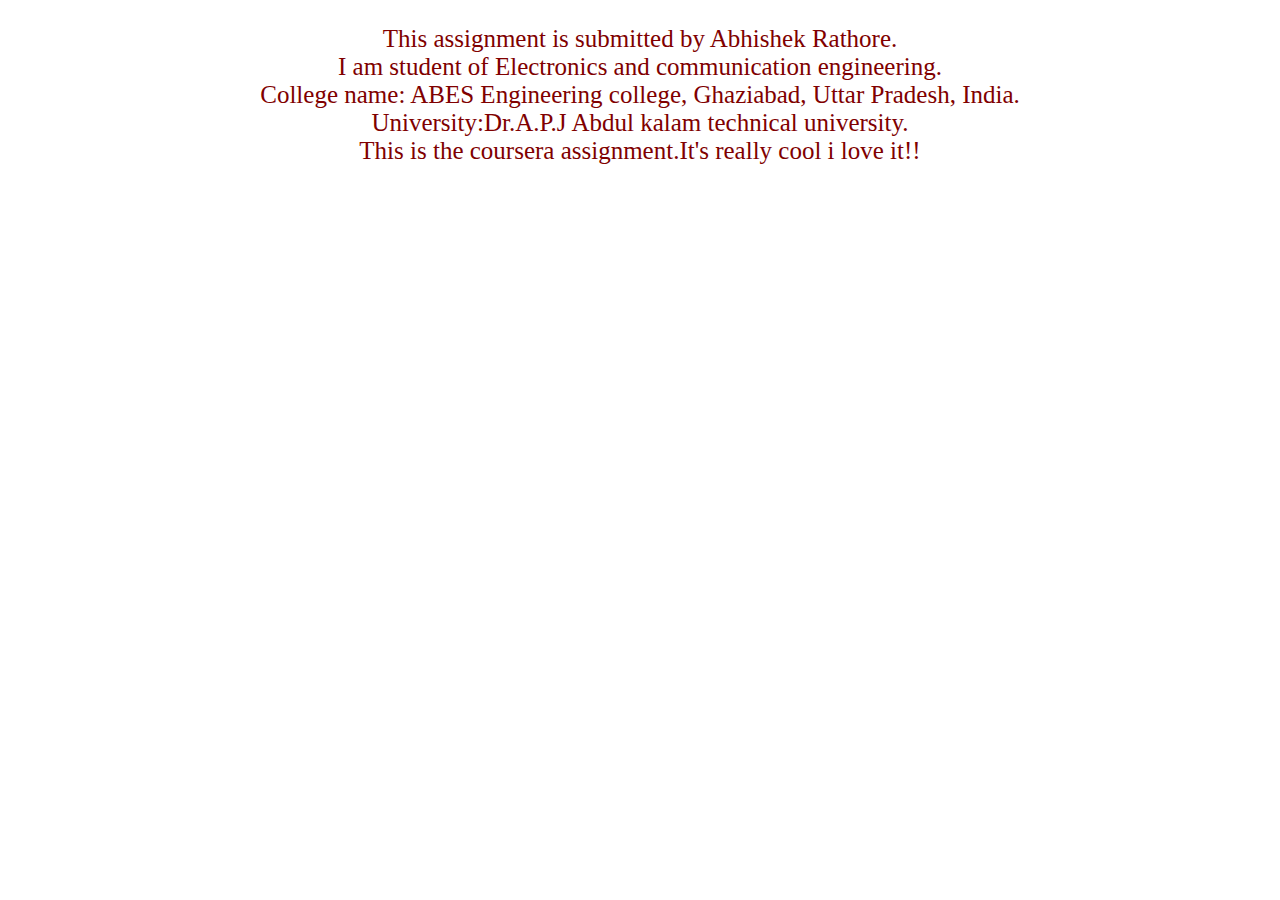
<file: index.html>
<!DOCTYPE html>
<html>
<head>
	<title>Index</title>
	<style>
		p{
			color: maroon;
			font-size: 25px;
			text-align: center;
		}
	</style>
</head>
<body>
<p>This assignment is submitted by Abhishek Rathore.<br>I am student of Electronics and communication engineering.<br>College name: ABES Engineering college, Ghaziabad, Uttar Pradesh, India.<br>University:Dr.A.P.J Abdul kalam technical university.<br>This is the coursera assignment.It's really cool i love it!!</p>
</body>
</html>
</file>
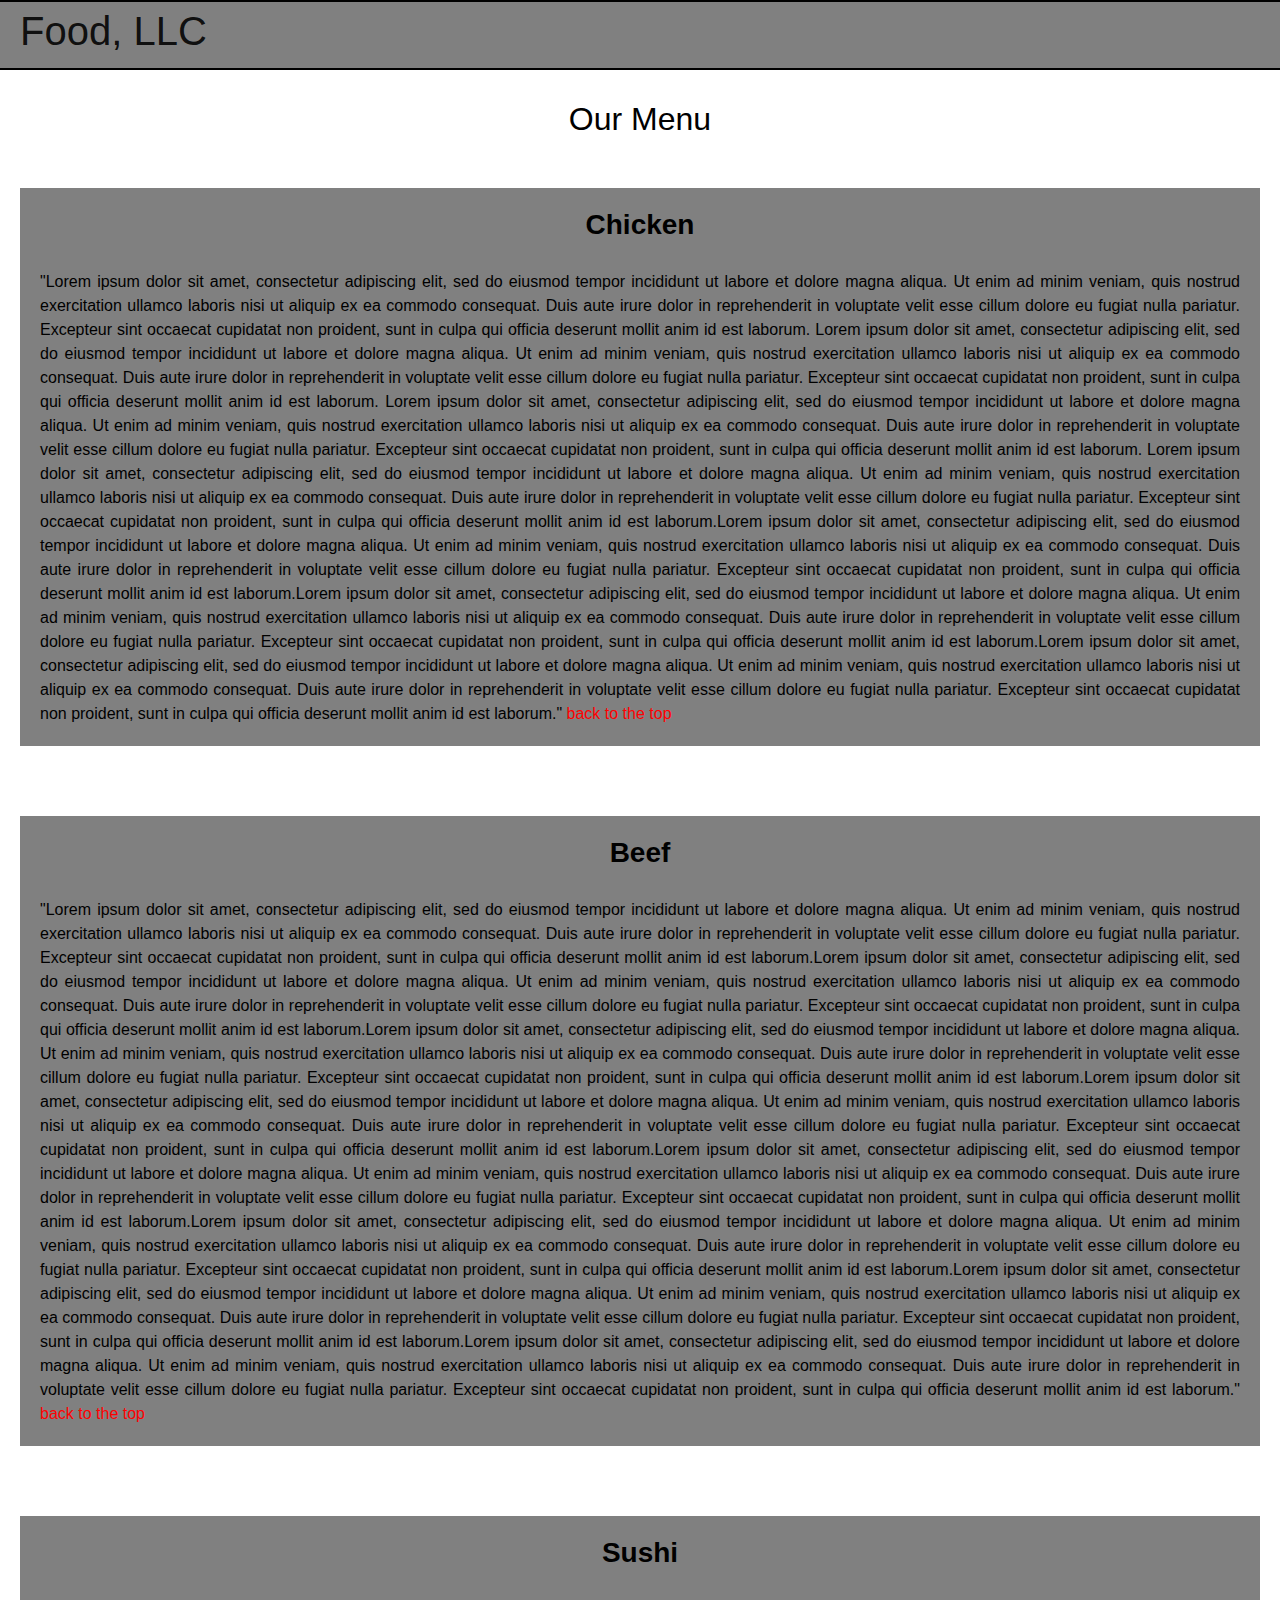
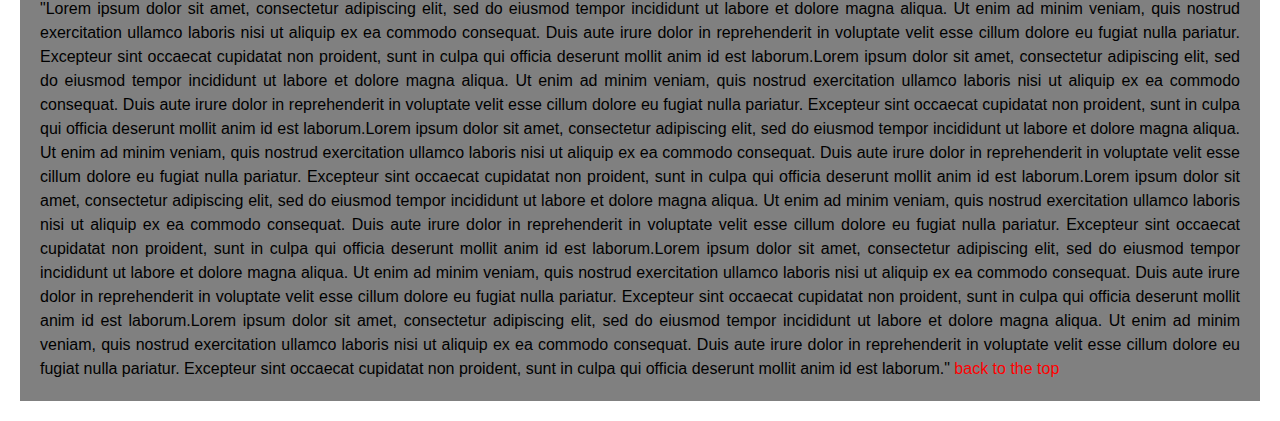
<file: module_3.html>
<!DOCTYPE html>
<html lang="en">
<head>
	<meta charset="utf-8">
	<meta http-equiv="X-UA-Comptible" content="IE=edge">
	<meta name="veiwport" content="width=device-width, initial-scale=1">
	<title>Restuarant website</title>
	<link rel="stylesheet" href="bootstrap.min.css">
	<link rel="stylesheet" href="module_3 style.css">
</head>
<body>
	<header>
		<nav class="navbar navbar-default navbar-expand-lg navbar-expand-md navbar-expand-sm navbar-light">
			<div class="container-fluid">
				<a class="navbar-brand" href="#">
					<h1>Food, LLC</h1>
				</a>
				<button class="navbar-toggler navbar-toggler-right" type="button" data-toggle="collapse" data-target="#menu">
					<span class="navbar-toggler-icon"></span>
				</button>
				<div class="collapse navbar-collapse" id="menu">
					<ul class="nav-list navbar-nav mr-auto mt-2 mt-md-0">
						<li class="nav-item">
							<a class="nav-link" href="#">Chicken</a>
						</li>
						<li class="nav-item">
							<a class="nav-link" href="#">Beef</a>
						</li>
						<li class="nav-item">
							<a class="nav-link" href="#">Sushi</a>
						</li>
					</ul>
				</div>
			</div>
		</nav>

</header>
<main class="container-fluid">
	<h2 id="main_title" class="text-center">Our Menu</h2>
	<section id="chicken" class="content col-xs-12">
		<h3 class="title text-center">Chicken</h3>
		<p>"Lorem ipsum dolor sit amet, consectetur adipiscing elit, sed do eiusmod tempor incididunt ut labore et dolore magna aliqua. Ut enim ad minim veniam, quis nostrud exercitation ullamco laboris nisi ut aliquip ex ea commodo consequat. Duis aute irure dolor in reprehenderit in voluptate velit esse cillum dolore eu fugiat nulla pariatur. Excepteur sint occaecat cupidatat non proident, sunt in culpa qui officia deserunt mollit anim id est laborum.
			Lorem ipsum dolor sit amet, consectetur adipiscing elit, sed do eiusmod tempor incididunt ut labore et dolore magna aliqua. Ut enim ad minim veniam, quis nostrud exercitation ullamco laboris nisi ut aliquip ex ea commodo consequat. Duis aute irure dolor in reprehenderit in voluptate velit esse cillum dolore eu fugiat nulla pariatur. Excepteur sint occaecat cupidatat non proident, sunt in culpa qui officia deserunt mollit anim id est laborum.
			Lorem ipsum dolor sit amet, consectetur adipiscing elit, sed do eiusmod tempor incididunt ut labore et dolore magna aliqua. Ut enim ad minim veniam, quis nostrud exercitation ullamco laboris nisi ut aliquip ex ea commodo consequat. Duis aute irure dolor in reprehenderit in voluptate velit esse cillum dolore eu fugiat nulla pariatur. Excepteur sint occaecat cupidatat non proident, sunt in culpa qui officia deserunt mollit anim id est laborum.
			Lorem ipsum dolor sit amet, consectetur adipiscing elit, sed do eiusmod tempor incididunt ut labore et dolore magna aliqua. Ut enim ad minim veniam, quis nostrud exercitation ullamco laboris nisi ut aliquip ex ea commodo consequat. Duis aute irure dolor in reprehenderit in voluptate velit esse cillum dolore eu fugiat nulla pariatur. Excepteur sint occaecat cupidatat non proident, sunt in culpa qui officia deserunt mollit anim id est laborum.Lorem ipsum dolor sit amet, consectetur adipiscing elit, sed do eiusmod tempor incididunt ut labore et dolore magna aliqua. Ut enim ad minim veniam, quis nostrud exercitation ullamco laboris nisi ut aliquip ex ea commodo consequat. Duis aute irure dolor in reprehenderit in voluptate velit esse cillum dolore eu fugiat nulla pariatur. Excepteur sint occaecat cupidatat non proident, sunt in culpa qui officia deserunt mollit anim id est laborum.Lorem ipsum dolor sit amet, consectetur adipiscing elit, sed do eiusmod tempor incididunt ut labore et dolore magna aliqua. Ut enim ad minim veniam, quis nostrud exercitation ullamco laboris nisi ut aliquip ex ea commodo consequat. Duis aute irure dolor in reprehenderit in voluptate velit esse cillum dolore eu fugiat nulla pariatur. Excepteur sint occaecat cupidatat non proident, sunt in culpa qui officia deserunt mollit anim id est laborum.Lorem ipsum dolor sit amet, consectetur adipiscing elit, sed do eiusmod tempor incididunt ut labore et dolore magna aliqua. Ut enim ad minim veniam, quis nostrud exercitation ullamco laboris nisi ut aliquip ex ea commodo consequat. Duis aute irure dolor in reprehenderit in voluptate velit esse cillum dolore eu fugiat nulla pariatur. Excepteur sint occaecat cupidatat non proident, sunt in culpa qui officia deserunt mollit anim id est laborum."
			<a href="#main_title">back to the top</a>
		</p>
	</section>
	<section id="beef" class="content col-xs-12">
		<h3 class="title text-center">Beef</h3>
		<p>"Lorem ipsum dolor sit amet, consectetur adipiscing elit, sed do eiusmod tempor incididunt ut labore et dolore magna aliqua. Ut enim ad minim veniam, quis nostrud exercitation ullamco laboris nisi ut aliquip ex ea commodo consequat. Duis aute irure dolor in reprehenderit in voluptate velit esse cillum dolore eu fugiat nulla pariatur. Excepteur sint occaecat cupidatat non proident, sunt in culpa qui officia deserunt mollit anim id est laborum.Lorem ipsum dolor sit amet, consectetur adipiscing elit, sed do eiusmod tempor incididunt ut labore et dolore magna aliqua. Ut enim ad minim veniam, quis nostrud exercitation ullamco laboris nisi ut aliquip ex ea commodo consequat. Duis aute irure dolor in reprehenderit in voluptate velit esse cillum dolore eu fugiat nulla pariatur. Excepteur sint occaecat cupidatat non proident, sunt in culpa qui officia deserunt mollit anim id est laborum.Lorem ipsum dolor sit amet, consectetur adipiscing elit, sed do eiusmod tempor incididunt ut labore et dolore magna aliqua. Ut enim ad minim veniam, quis nostrud exercitation ullamco laboris nisi ut aliquip ex ea commodo consequat. Duis aute irure dolor in reprehenderit in voluptate velit esse cillum dolore eu fugiat nulla pariatur. Excepteur sint occaecat cupidatat non proident, sunt in culpa qui officia deserunt mollit anim id est laborum.Lorem ipsum dolor sit amet, consectetur adipiscing elit, sed do eiusmod tempor incididunt ut labore et dolore magna aliqua. Ut enim ad minim veniam, quis nostrud exercitation ullamco laboris nisi ut aliquip ex ea commodo consequat. Duis aute irure dolor in reprehenderit in voluptate velit esse cillum dolore eu fugiat nulla pariatur. Excepteur sint occaecat cupidatat non proident, sunt in culpa qui officia deserunt mollit anim id est laborum.Lorem ipsum dolor sit amet, consectetur adipiscing elit, sed do eiusmod tempor incididunt ut labore et dolore magna aliqua. Ut enim ad minim veniam, quis nostrud exercitation ullamco laboris nisi ut aliquip ex ea commodo consequat. Duis aute irure dolor in reprehenderit in voluptate velit esse cillum dolore eu fugiat nulla pariatur. Excepteur sint occaecat cupidatat non proident, sunt in culpa qui officia deserunt mollit anim id est laborum.Lorem ipsum dolor sit amet, consectetur adipiscing elit, sed do eiusmod tempor incididunt ut labore et dolore magna aliqua. Ut enim ad minim veniam, quis nostrud exercitation ullamco laboris nisi ut aliquip ex ea commodo consequat. Duis aute irure dolor in reprehenderit in voluptate velit esse cillum dolore eu fugiat nulla pariatur. Excepteur sint occaecat cupidatat non proident, sunt in culpa qui officia deserunt mollit anim id est laborum.Lorem ipsum dolor sit amet, consectetur adipiscing elit, sed do eiusmod tempor incididunt ut labore et dolore magna aliqua. Ut enim ad minim veniam, quis nostrud exercitation ullamco laboris nisi ut aliquip ex ea commodo consequat. Duis aute irure dolor in reprehenderit in voluptate velit esse cillum dolore eu fugiat nulla pariatur. Excepteur sint occaecat cupidatat non proident, sunt in culpa qui officia deserunt mollit anim id est laborum.Lorem ipsum dolor sit amet, consectetur adipiscing elit, sed do eiusmod tempor incididunt ut labore et dolore magna aliqua. Ut enim ad minim veniam, quis nostrud exercitation ullamco laboris nisi ut aliquip ex ea commodo consequat. Duis aute irure dolor in reprehenderit in voluptate velit esse cillum dolore eu fugiat nulla pariatur. Excepteur sint occaecat cupidatat non proident, sunt in culpa qui officia deserunt mollit anim id est laborum."
			<a href="#main_title">back to the top</a>
		</p>
	</section>
	<section id="sushi" class="content col-xs-12">
		<h3 class="title text-center">Sushi</h3>
		<p>"Lorem ipsum dolor sit amet, consectetur adipiscing elit, sed do eiusmod tempor incididunt ut labore et dolore magna aliqua. Ut enim ad minim veniam, quis nostrud exercitation ullamco laboris nisi ut aliquip ex ea commodo consequat. Duis aute irure dolor in reprehenderit in voluptate velit esse cillum dolore eu fugiat nulla pariatur. Excepteur sint occaecat cupidatat non proident, sunt in culpa qui officia deserunt mollit anim id est laborum.Lorem ipsum dolor sit amet, consectetur adipiscing elit, sed do eiusmod tempor incididunt ut labore et dolore magna aliqua. Ut enim ad minim veniam, quis nostrud exercitation ullamco laboris nisi ut aliquip ex ea commodo consequat. Duis aute irure dolor in reprehenderit in voluptate velit esse cillum dolore eu fugiat nulla pariatur. Excepteur sint occaecat cupidatat non proident, sunt in culpa qui officia deserunt mollit anim id est laborum.Lorem ipsum dolor sit amet, consectetur adipiscing elit, sed do eiusmod tempor incididunt ut labore et dolore magna aliqua. Ut enim ad minim veniam, quis nostrud exercitation ullamco laboris nisi ut aliquip ex ea commodo consequat. Duis aute irure dolor in reprehenderit in voluptate velit esse cillum dolore eu fugiat nulla pariatur. Excepteur sint occaecat cupidatat non proident, sunt in culpa qui officia deserunt mollit anim id est laborum.Lorem ipsum dolor sit amet, consectetur adipiscing elit, sed do eiusmod tempor incididunt ut labore et dolore magna aliqua. Ut enim ad minim veniam, quis nostrud exercitation ullamco laboris nisi ut aliquip ex ea commodo consequat. Duis aute irure dolor in reprehenderit in voluptate velit esse cillum dolore eu fugiat nulla pariatur. Excepteur sint occaecat cupidatat non proident, sunt in culpa qui officia deserunt mollit anim id est laborum.Lorem ipsum dolor sit amet, consectetur adipiscing elit, sed do eiusmod tempor incididunt ut labore et dolore magna aliqua. Ut enim ad minim veniam, quis nostrud exercitation ullamco laboris nisi ut aliquip ex ea commodo consequat. Duis aute irure dolor in reprehenderit in voluptate velit esse cillum dolore eu fugiat nulla pariatur. Excepteur sint occaecat cupidatat non proident, sunt in culpa qui officia deserunt mollit anim id est laborum.Lorem ipsum dolor sit amet, consectetur adipiscing elit, sed do eiusmod tempor incididunt ut labore et dolore magna aliqua. Ut enim ad minim veniam, quis nostrud exercitation ullamco laboris nisi ut aliquip ex ea commodo consequat. Duis aute irure dolor in reprehenderit in voluptate velit esse cillum dolore eu fugiat nulla pariatur. Excepteur sint occaecat cupidatat non proident, sunt in culpa qui officia deserunt mollit anim id est laborum."
			<a href="#main_title">back to the top</a>
		</p>
	</section>
</main>
	<script type="text/javascript" src="jquery.js"></script>
	<script type="text/javascript" src="bootstrap.min.js"></script>
</body>
</html>
</file>
<file: module_3 style.css>
*{
	box-sizing: border-box;

}



.navbar{
	background-color: grey;
	border-bottom: 2px solid black;
	border-top: 2px solid black;
	padding:0;
	
}



main p{
	text-align: justify;
	padding: 20px;
}

.content{
	background-color: grey;
	margin-bottom: 70px;
}

section:nth-child(4){
	margin-bottom: 20px;
}
#chicken a{
	color:red;
}

#beef a{
	color: red;
}

#sushi a{
	color: red;
}


main h2{
	
	padding-top: 30px;
	padding-bottom: 50px;
	margin:auto;
}

.title{
	
	font-weight: bold;
	padding-top: 20px;
}


.container-fluid{
	padding-right: 20px;
	padding-left: 20px;
	margin-right: 0;
	margin-left: 0;
	color:#000000;
}
.nav-list{
	background-color: white;
}

li .nav-item{
	padding: 0;
	width: 100%;
}

li > a{
	text-align: center;
}


li > a:hover{
	font-weight: bold;
}


.nav-item{

	border-bottom: 1px solid black;
}

.navbar-light .navbar-nav .nav-link {
    color: #000000

}

@media(min-width:576px){
	.nav-item{
	display: none;
}
}

@media(max-width:992px){
	.container-fluid .navbar-brand{
		padding-left:20px;
	}
}
</file>
